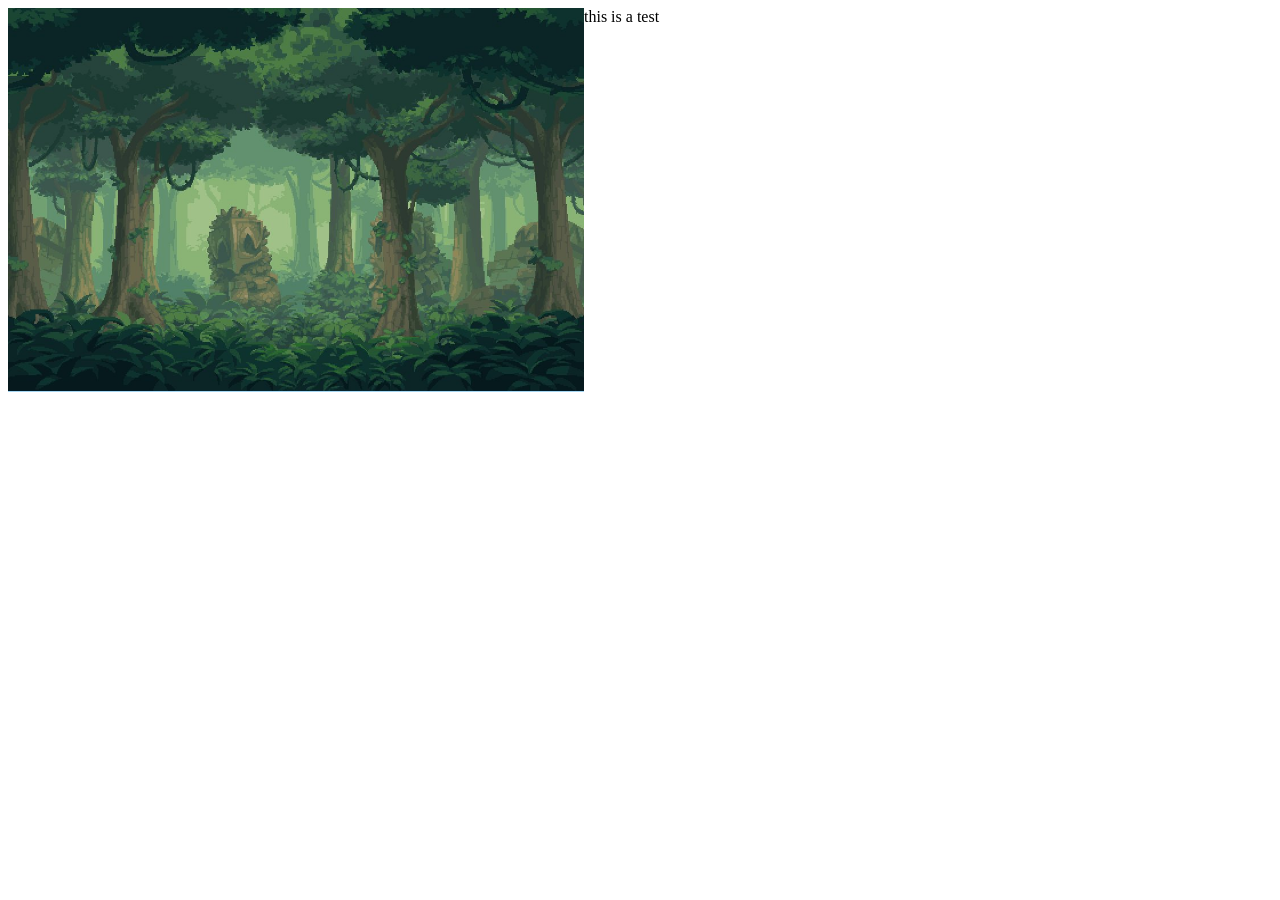
<file: resources/client/index.html>
<!DOCTYPE html>
<html lang="en">
<head>
    <meta charset="UTF-8">
    <title>Title</title>
</head>
<body>
this is a test

<img src="img/forest.jpg" alt="forest place" style="width:45vw;height:30vw;float:left">
</body>
</html>
</file>
